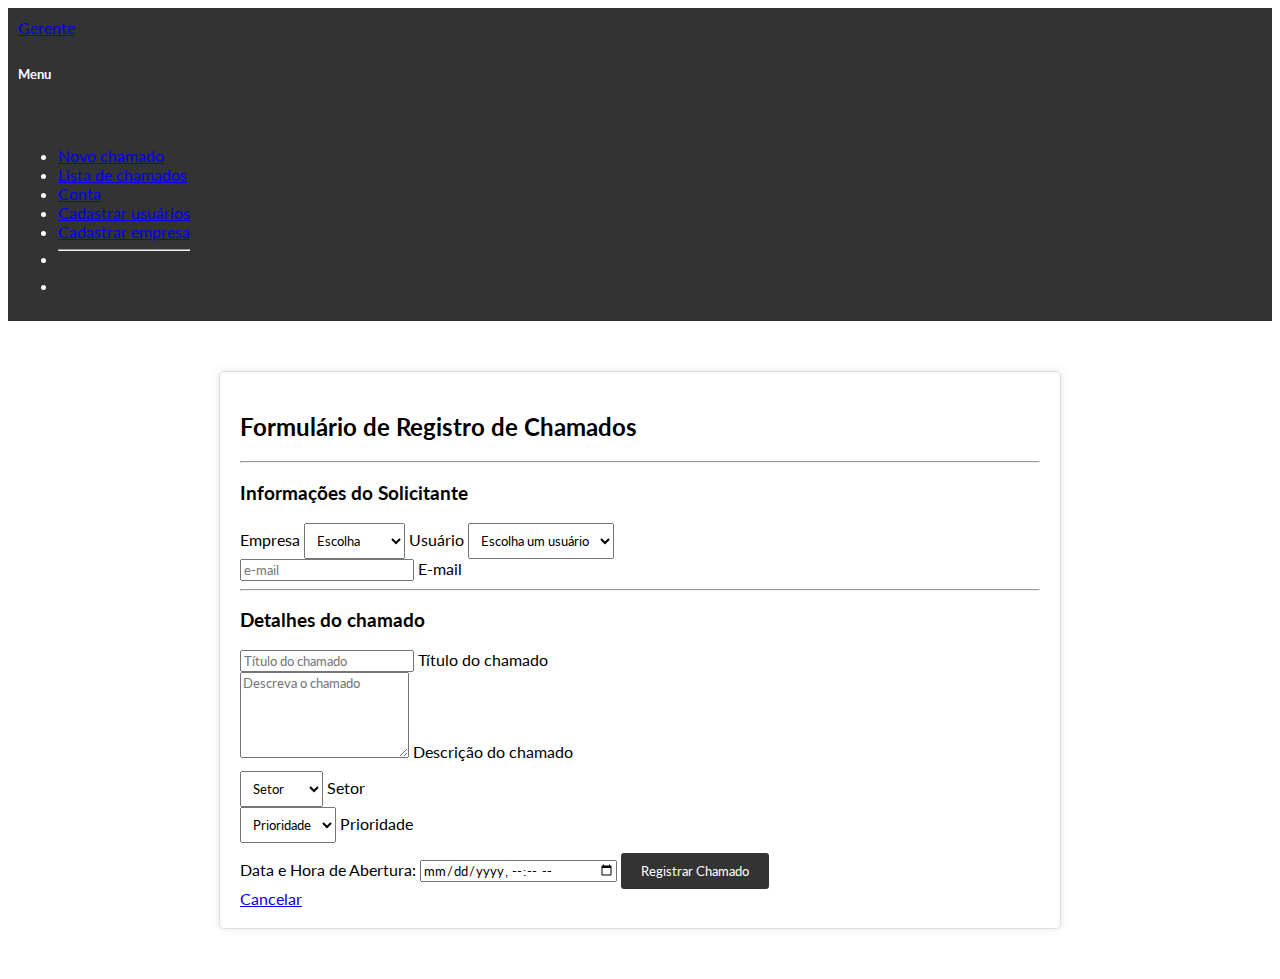
<file: HTML/chamado.html>
<!DOCTYPE html>
<html lang="pt-br">

<head>
  <meta charset="UTF-8">
  <meta name="viewport" content="width=device-width, initial-scale=1.0">
  <link rel="stylesheet" href="../CSS/style.css">
  <link rel="preconnect" href="https://fonts.googleapis.com">
  <link rel="preconnect" href="https://fonts.gstatic.com" crossorigin>
  <link href="https://fonts.googleapis.com/css2?family=Lato&family=Poppins:wght@300&display=swap" rel="stylesheet">
  <link href="https://cdn.jsdelivr.net/npm/bootstrap@5.3.1/dist/css/bootstrap.min.css" rel="stylesheet"
    integrity="sha384-4bw+/aepP/YC94hEpVNVgiZdgIC5+VKNBQNGCHeKRQN+PtmoHDEXuppvnDJzQIu9" crossorigin="anonymous">
  <title>Cadastro de Chamados</title>
  <style>

  </style>
</head>

<body>
  <header>
    <nav class="navbar navbar-dark bg-dark fixed-top">
      <div class="container-fluid">
        <a class="navbar-brand" href="../HTML/chamado.html">Gerente</a>
        <button class="navbar-toggler" type="button" data-bs-toggle="offcanvas" data-bs-target="#offcanvasDarkNavbar"
          aria-controls="offcanvasDarkNavbar" aria-label="Toggle navigation">
          <span class="navbar-toggler-icon"></span>
        </button>
        <div class="offcanvas offcanvas-end text-bg-dark" tabindex="-1" id="offcanvasDarkNavbar"
          aria-labelledby="offcanvasDarkNavbarLabel">
          <div class="offcanvas-header">
            <h5 class="offcanvas-title" id="offcanvasDarkNavbarLabel">Menu</h5>
            <button type="button" class="btn-close btn-close-white" data-bs-dismiss="offcanvas"
              aria-label="Close"></button>
          </div>
          <div class="offcanvas-body">
            <ul class="navbar-nav justify-content-end flex-grow-1 pe-3">
              <li class="nav-item">
                <a class="nav-link active" aria-current="page" href="./chamado.html">Novo chamado</a>
              </li>
              <li class="nav-item">
                <a class="nav-link" href="./lista.html">Lista de chamados</a>
              </li>
              <li class="nav-item">
                <a class="nav-link" href="./conta.html">Conta</a>
              </li>
              <li class="nav-item">
                <a class="nav-link" href="./usuario.html">Cadastrar usuários</a>
              </li>
              <li class="nav-item">
                <a class="nav-link" href="./empresa.html">Cadastrar empresa</a>
              </li>
              <li>
                <hr>
              </li>
              <li class="nav-item">
                <div class="alert alert-danger" role="alert">
                  <a class="nav-link" href="./index.html" id="sair">Sair</a>
                </div>

              </li>
            </ul>
          </div>
        </div>
      </div>
    </nav>
  </header>

  <div class="container">
    <h2>Formulário de Registro de Chamados</h2>
    <hr>
    <form>
    <h3>Informações do Solicitante</h3>
      <div class="input-group mb-3">
        <div class="input-group mb-3">
          <label class="input-group-text " for="inputGroupSelect01">Empresa</label>
          <select class="form-select" id="selecao-empresa">
            <option selected>Escolha</option>
            <option value="1">Ontex</option>  
            <option value="2">GM Promo</option>
            <option value="3">Siga</option>
          </select>
          <label class="input-group-text" for="inputGroupSelect01">Usuário</label>
        <select class="form-select" id="selecao-usuario">
          <option selected>Escolha um usuário</option>
          <option value="1">Maria Dos Santos</option>
          <option value="2">João Ferreira</option>
          <option value="3">Vitor Almeida</option>
        </select>
        </div>

        

        

        <div class="form-floating">
          <input type="text" class="form-control" id="e-mail" placeholder="e-mail">
          <label for="e-mail">E-mail</label>
        </div>
        
      </div>
      <hr>
      <h3>Detalhes do chamado</h3>
      <div class="input-group mb-3">
        <div class="form-floating">
          <input type="text" class="form-control" id="titulo" placeholder="Título do chamado">
          <label for="titulo">Título do chamado</label>
        </div>
      </div>


      <div class="form-floating" id="desc">
        <textarea class="form-control" placeholder="Descreva o chamado" id="floatingTextarea" rows="5"></textarea>
        <label for="floatingTextarea">Descrição do chamado</label>
      </div>

      <div class="row g-2" id="desc">
        <div class="col-md">
          <div class="form-floating">
            <select class="form-select" id="floatingSelectGrid">
              <option selected>Setor</option>
              <option value="1">TI</option>
              <option value="2">RH</option>
              <option value="3">Suporte</option>
            </select>
            <label for="floatingSelectGrid">Setor</label>
          </div>
        </div>
        <div class="col-md">
          <div class="form-floating">
            <select class="form-select" id="floatingSelectGrid">
              <option selected>Prioridade</option>
              <option value="1">Baixa</option>
              <option value="2">Média</option>
              <option value="3">Alta</option>
            </select>
            <label for="floatingSelectGrid">Prioridade</label>
          </div>
        </div>
      </div>

      <label for="data-abertura">Data e Hora de Abertura:</label>
      <input type="datetime-local" id="data-abertura" name="data-abertura" required>

      <button type="submit" class="btn btn-dark" id="registrar">Registrar Chamado</button>
      
    </form>
    <a class="btn btn-danger" href="lista.html" role="button">Cancelar</a>
    </div>
  
    
  </div>
  <script src="https://cdn.jsdelivr.net/npm/bootstrap@5.3.1/dist/js/bootstrap.bundle.min.js"
    integrity="sha384-HwwvtgBNo3bZJJLYd8oVXjrBZt8cqVSpeBNS5n7C8IVInixGAoxmnlMuBnhbgrkm"
    crossorigin="anonymous"></script>
  <script src="../JS/script.js"></script>
</body>

</html>
</file>
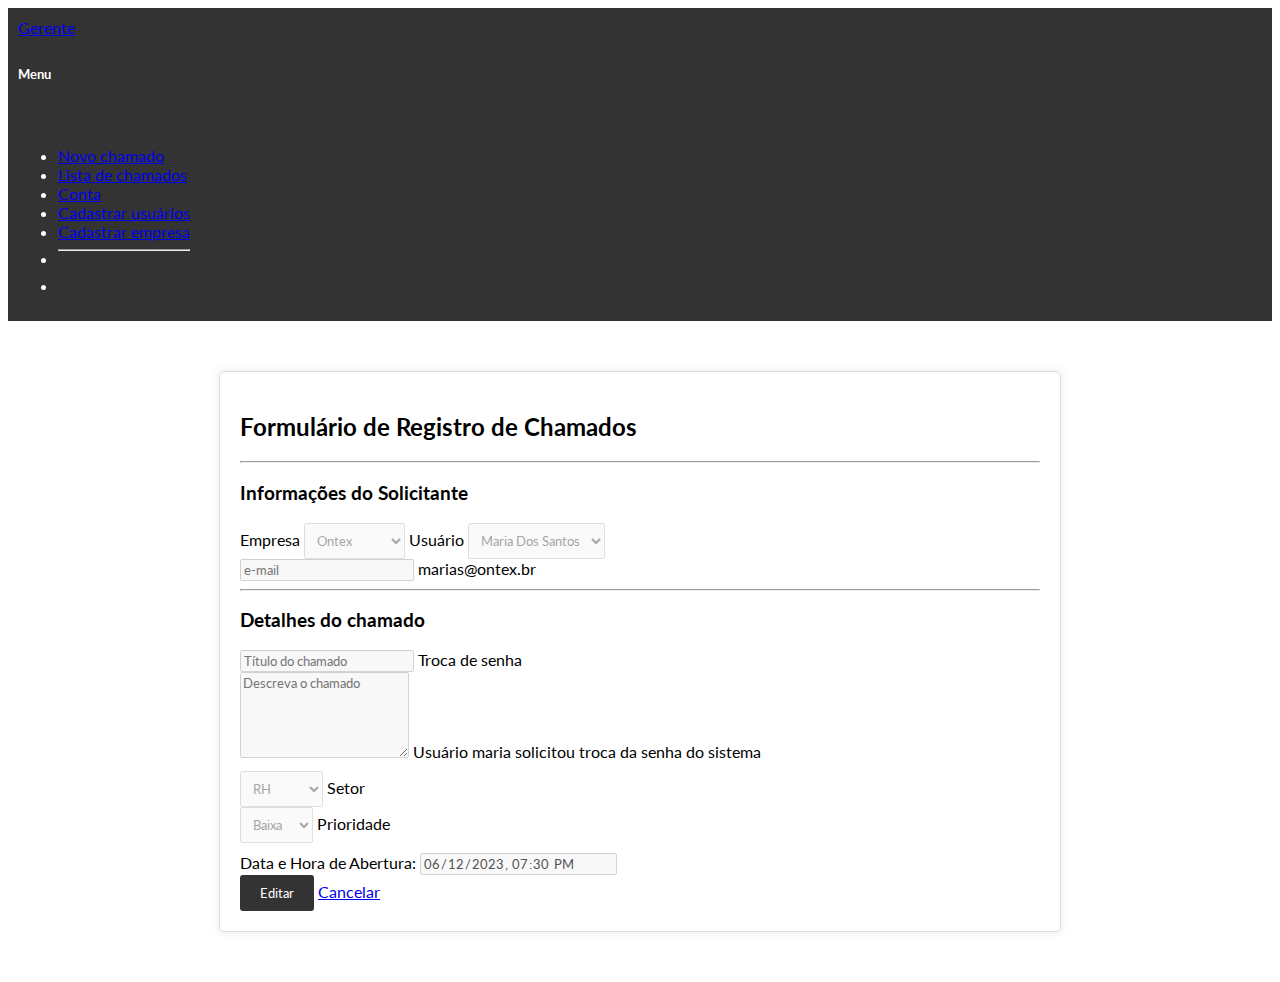
<file: HTML/chamado1.html>
<!DOCTYPE html>
<html lang="pt-br">

<head>
  <meta charset="UTF-8">
  <meta name="viewport" content="width=device-width, initial-scale=1.0">
  <link rel="stylesheet" href="../CSS/style.css">
  <link rel="preconnect" href="https://fonts.googleapis.com">
  <link rel="preconnect" href="https://fonts.gstatic.com" crossorigin>
  <link href="https://fonts.googleapis.com/css2?family=Lato&family=Poppins:wght@300&display=swap" rel="stylesheet">
  <link href="https://cdn.jsdelivr.net/npm/bootstrap@5.3.1/dist/css/bootstrap.min.css" rel="stylesheet"
    integrity="sha384-4bw+/aepP/YC94hEpVNVgiZdgIC5+VKNBQNGCHeKRQN+PtmoHDEXuppvnDJzQIu9" crossorigin="anonymous">
  <title>Cadastro de Chamados</title>
  <style>

  </style>
</head>

<body>
  <header>
    <nav class="navbar navbar-dark bg-dark fixed-top">
      <div class="container-fluid">
        <a class="navbar-brand" href="../HTML/chamado.html">Gerente</a>
        <button class="navbar-toggler" type="button" data-bs-toggle="offcanvas" data-bs-target="#offcanvasDarkNavbar"
          aria-controls="offcanvasDarkNavbar" aria-label="Toggle navigation">
          <span class="navbar-toggler-icon"></span>
        </button>
        <div class="offcanvas offcanvas-end text-bg-dark" tabindex="-1" id="offcanvasDarkNavbar"
          aria-labelledby="offcanvasDarkNavbarLabel">
          <div class="offcanvas-header">
            <h5 class="offcanvas-title" id="offcanvasDarkNavbarLabel">Menu</h5>
            <button type="button" class="btn-close btn-close-white" data-bs-dismiss="offcanvas"
              aria-label="Close"></button>
          </div>
          <div class="offcanvas-body">
            <ul class="navbar-nav justify-content-end flex-grow-1 pe-3">
              <li class="nav-item">
                <a class="nav-link active" aria-current="page" href="./chamado.html">Novo chamado</a>
              </li>
              <li class="nav-item">
                <a class="nav-link" href="./lista.html">Lista de chamados</a>
              </li>
              <li class="nav-item">
                <a class="nav-link" href="./HTML/conta.html">Conta</a>
              </li>
              <li class="nav-item">
                <a class="nav-link" href="./usuario.html">Cadastrar usuários</a>
              </li>
              <li class="nav-item">
                <a class="nav-link" href="./empresa.html">Cadastrar empresa</a>
              </li>
              <li>
                <hr>
              </li>
              <li class="nav-item">
                <div class="alert alert-danger" role="alert">
                  <a class="nav-link" href="../index.html" id="sair">Sair</a>
                </div>

              </li>
            </ul>
          </div>
        </div>
      </div>
    </nav>
  </header>

  <div class="container">
    <h2>Formulário de Registro de Chamados</h2>
    <hr>
    <form>
    <h3>Informações do Solicitante</h3>
      <div class="input-group mb-3">
        <div class="input-group mb-3">
          <label class="input-group-text " for="inputGroupSelect01">Empresa</label>
          <select class="form-select " id="selecao-empresa" disabled>
            <option selected>Ontex</option>
            <option value="1">Ontex</option>  
            <option value="2">GM Promo</option>
            <option value="3">Siga</option>
          </select>
          <label class="input-group-text" for="inputGroupSelect01">Usuário</label>
        <select class="form-select" id="selecao-usuario" disabled>
          <option selected>Maria Dos Santos</option>
          <option value="1">Maria Dos Santos</option>
          <option value="2">João Ferreira</option>
          <option value="3">Vitor Almeida</option>
        </select>
        </div>

        

        

        <div class="form-floating">
          <input type="text" class="form-control" id="e-mail" placeholder="e-mail" disabled>
          <label for="e-mail">marias@ontex.br</label>
        </div>
        
      </div>
      <hr>
      <h3>Detalhes do chamado</h3>
      <div class="input-group mb-3">
        <div class="form-floating">
          <input type="text" class="form-control" id="titulo" placeholder="Título do chamado" disabled>
          <label for="titulo">Troca de senha</label>
        </div>
      </div>


      <div class="form-floating" id="desc">
        <textarea class="form-control" placeholder="Descreva o chamado" id="texto" rows="5" disabled></textarea>
        <label for="floatingTextarea">Usuário maria solicitou troca da senha do sistema</label>
      </div>

      <div class="row g-2" id="desc">
        <div class="col-md">
          <div class="form-floating">
            <select class="form-select" id="setor" disabled>
              <option selected>RH</option>
              <option value="1">TI</option>
              <option value="2">RH</option>
              <option value="3">Suporte</option>
            </select>
            <label for="floatingSelectGrid">Setor</label>
          </div>
        </div>
        <div class="col-md">
          <div class="form-floating">
            <select class="form-select" id="prioridade" disabled>
              <option selected>Baixa</option>
              <option value="1">Baixa</option>
              <option value="2">Média</option>
              <option value="3">Alta</option>
            </select>
            <label for="floatingSelectGrid">Prioridade</label>
          </div>
        </div>
      </div>

      <label for="data-abertura" >Data e Hora de Abertura:</label>
      <input type="datetime-local" id="data-abertura" name="data-abertura" value="2023-06-12T19:30" required disabled>

      
      
    </form>
    <button onclick="editar()" class="btn btn-dark" id="editar">Editar</button>
    <button type="submit" class="btn btn-primary" id="salvar">Salvar</button>
    <a class="btn btn-danger" href="lista.html" role="button">Cancelar</a>
    </div>
  
    
  </div>
  <script src="https://cdn.jsdelivr.net/npm/bootstrap@5.3.1/dist/js/bootstrap.bundle.min.js"
    integrity="sha384-HwwvtgBNo3bZJJLYd8oVXjrBZt8cqVSpeBNS5n7C8IVInixGAoxmnlMuBnhbgrkm"
    crossorigin="anonymous"></script>
  <script src="../JS/script.js"></script>
</body>

</html>
</file>
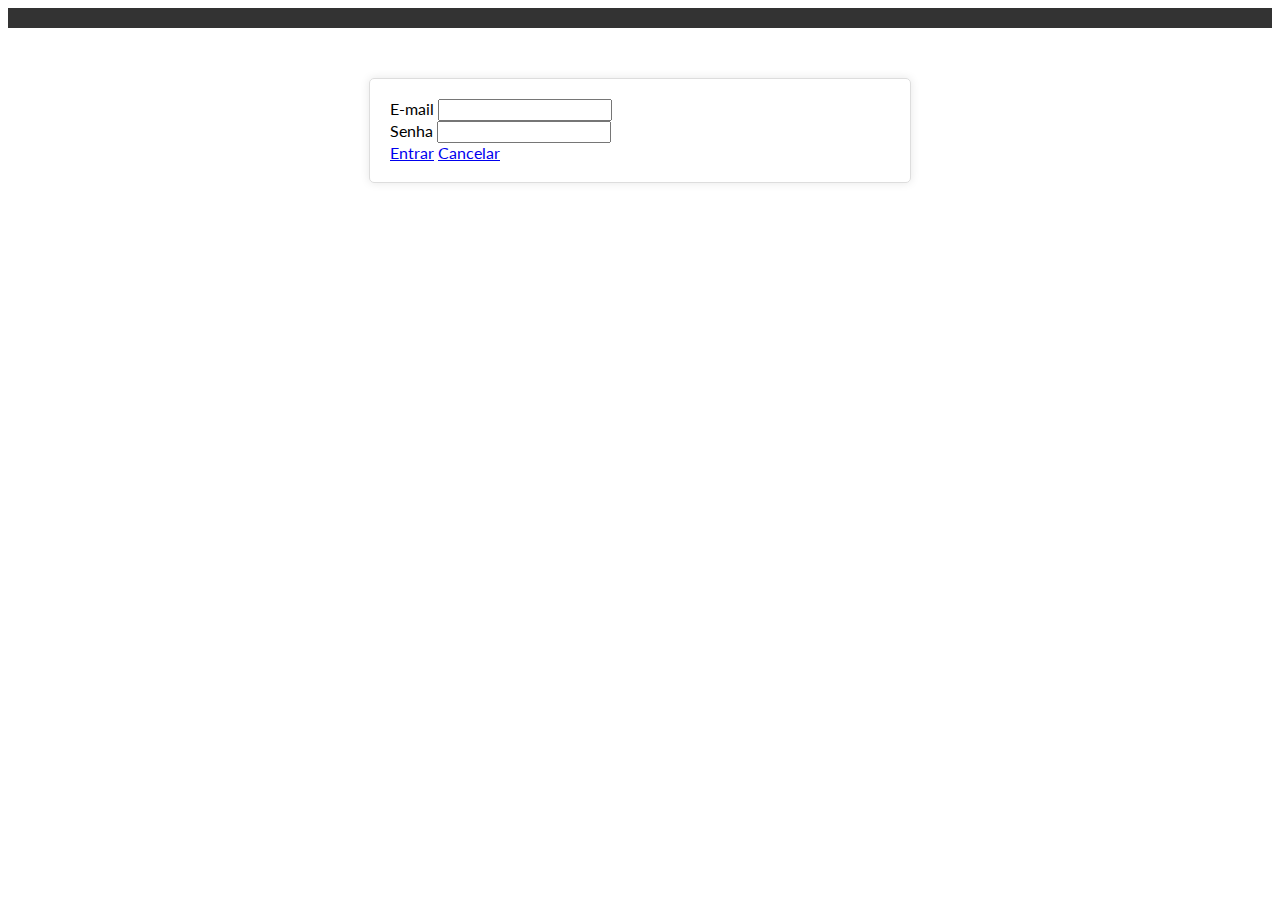
<file: HTML/login.html>
<!DOCTYPE html>
<html lang="pt-br">

<head>
  <meta charset="UTF-8">
  <meta name="viewport" content="width=device-width, initial-scale=1.0">
  <link rel="stylesheet" href="../CSS/style.css">
  <link rel="preconnect" href="https://fonts.googleapis.com">
  <link rel="preconnect" href="https://fonts.gstatic.com" crossorigin>
  <link href="https://fonts.googleapis.com/css2?family=Lato&family=Poppins:wght@300&display=swap" rel="stylesheet">
  <link href="https://cdn.jsdelivr.net/npm/bootstrap@5.3.1/dist/css/bootstrap.min.css" rel="stylesheet"
    integrity="sha384-4bw+/aepP/YC94hEpVNVgiZdgIC5+VKNBQNGCHeKRQN+PtmoHDEXuppvnDJzQIu9" crossorigin="anonymous">
  <title>Login</title>
</head>

<body>
  <header>

  </header>
  <div class="container" id="login">
    <form>
      <div class="mb-3">
        <label for="email" class="form-label">E-mail</label>
        <input type="email" class="form-control" id="email" aria-describedby="emailHelp">
      </div>
      <div class="mb-3">
        <label for="senha" class="form-label">Senha</label>
        <input type="password" class="form-control" id="senha">
      </div>
      <a class="btn btn-dark" href="./lista.html" role="button">Entrar</a>
      <a class="btn btn-danger" href="../index.html" role="button">Cancelar</a>
    </form>
  </div>

  <script src="https://cdn.jsdelivr.net/npm/bootstrap@5.3.1/dist/js/bootstrap.bundle.min.js"
    integrity="sha384-HwwvtgBNo3bZJJLYd8oVXjrBZt8cqVSpeBNS5n7C8IVInixGAoxmnlMuBnhbgrkm"
    crossorigin="anonymous"></script>
  <script src="../JS/script.js"></script>
</body>

</html>
</file>
<file: CSS/style.css>
*{
  font-family: 'Lato','Poppins', sans-serif;
}
.container {
  max-width: 800px;
  margin: 50px auto;
  padding: 20px;
  border: 1px solid #ddd;
  border-radius: 5px;
  box-shadow: 0 0 10px rgba(0, 0, 0, 0.1);
}
/*
label {
  display: block;
  margin-top: 10px;
  font-weight: bold;
}

input[type="text"],
input[type="email"],
input[type="password"],
textarea,
select {
  width: 100%;
  padding-bottom: 20px;
  margin-bottom: 10px;
  border: 1px solid #ccc;
  border-radius: 3px;
}

*/
select {
  padding: 8px;
}
button {
  padding: 10px 20px;
  background-color: #333;
  color: #fff;
  border: none;
  border-radius: 3px;
  cursor: pointer;
}

header {
  background-color: #333;
  color: white;
  display: flex;
  justify-content: space-between;
  align-items: center;
  padding: 10px;
}

#sair{
  color: #333;
}
#login{
  max-width: 500px;
}

.main {
  padding: 20px;
}

/*--------chamado-------*/
#desc{
  margin-bottom: 10px;
}

#salvar{
  display: none;
}
</file>
